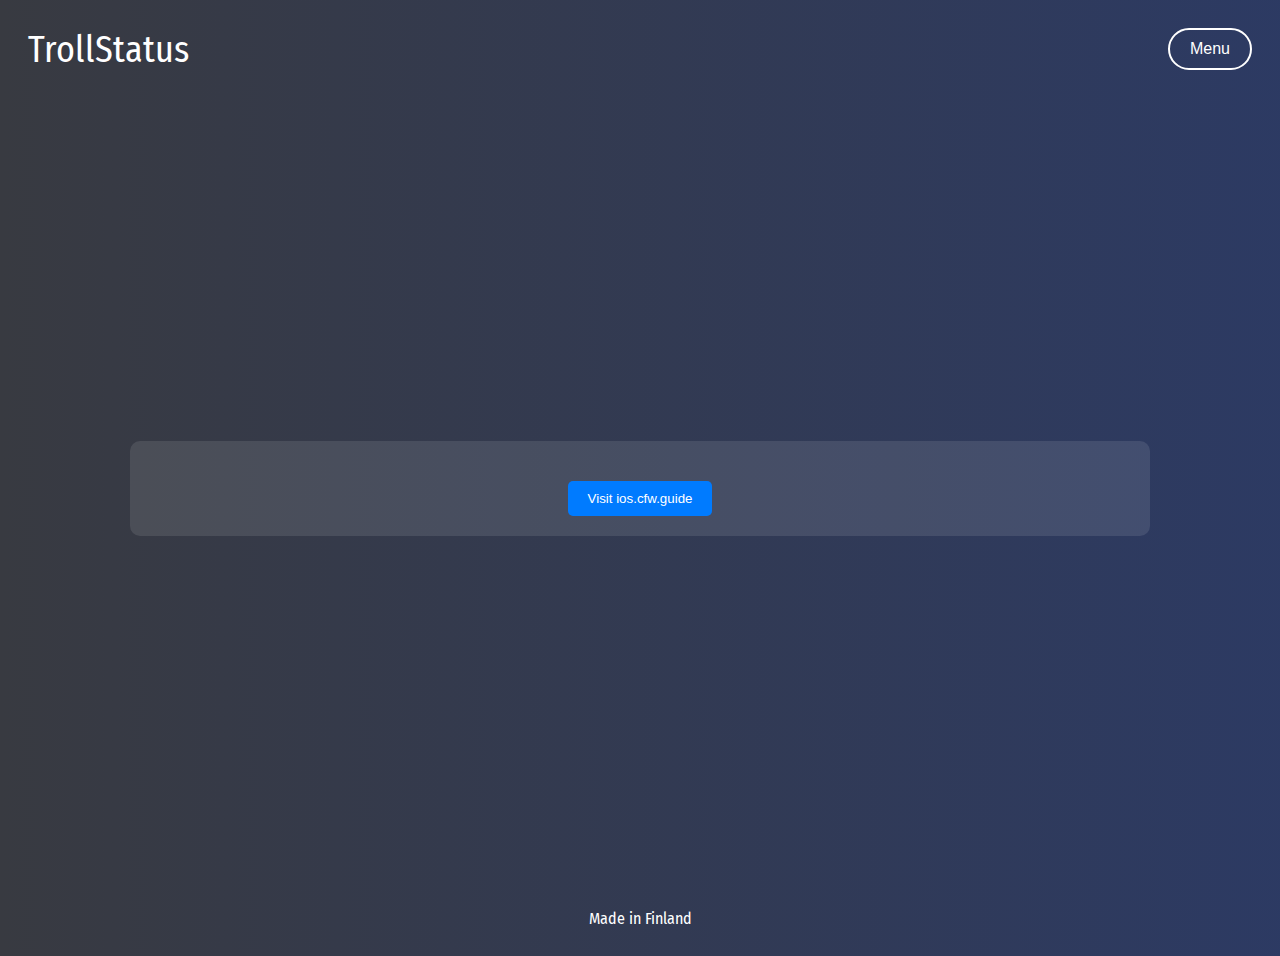
<file: index.html>
<!DOCTYPE html>
<html lang="en">
<head>
    <link rel="preconnect" href="https://fonts.googleapis.com">
    <link rel="preconnect" href="https://fonts.gstatic.com" crossorigin>
    <link href="https://fonts.googleapis.com/css2?family=Fira+Sans+Condensed:wght@100;200;300;400;500;700&display=swap" rel="stylesheet">
    <meta charset="UTF-8">
    <meta name="viewport" content="width=device-width, initial-scale=1.0">
    <title>TrollStatus</title>
    <style>
        body {
            background: linear-gradient(270deg, #0a3bc9, #383a41);
            background-size: 400% 400%; 
            animation: gradient 5s ease infinite;
            height: 100vh;
            display: flex;
            flex-direction: column; 
            justify-content: center;
            align-items: center;
            color: white;
            font-family: Fira Sans Condensed, sans-serif;
            position: relative;
            padding: 20px; 
        }
        #tintedBox {
            background-color: rgba(255, 255, 255, 0.1);
            border-radius: 10px;
            padding: 20px;
            text-align: center;
            margin-top: 20px;
            width: 80%;
        }
        #message {
            margin-top: 20px;
            transition: opacity 0.5s ease;
            opacity: 0;
            animation: fadeIn 0.5s forwards;
        }

        @keyframes gradient {
            0% { background-position: 0% 50%; }
            50% { background-position: 100% 50%; }
            100% { background-position: 0% 50%; }
        }

        @keyframes fadeIn {
            from { opacity: 0; }
            to { opacity: 1; }
        }

        .title {
            font-family: Fira Sans Condensed, sans-serif;
            font-size: 36px;
            margin-bottom: 20px;
            position: absolute;
            top: 20px;
            left: 20px;
        }
        #image {
            border-radius: 35%;
            width: 150px;
            height: 150px;
            display: none;
            margin-top: 20px;
        }
        .button-container {
            position: absolute;
            top: 20px;
            right: 20px;
        }
        .menu-button {
            background-color: transparent;
            border: 2px solid white;
            color: #ffffff;
            padding: 10px 20px;
            text-align: center;
            text-decoration: none;
            display: inline-block;
            font-size: 16px;
            transition: background-color 0.3s, color 0.3s;
            cursor: pointer;
            border-radius: 25px;
        }
        .menu-button:hover {
            background-color: white;
            color: #007BFF;
        }
        .footer-text {
            position: absolute;
            bottom: 20px;
            left: 50%;
            transform: translateX(-50%);
            text-align: center;
            color: white;
        }
        .visit-button {
            display: none;
            margin-top: 20px;
            padding: 10px 20px;
            background-color: #007BFF;
            color: white;
            border: none;
            border-radius: 5px;
            cursor: pointer;
           
            margin-left: auto;
            margin-right: auto;
            display: block;
        }
        .visit-button:hover {
            background-color: #0056b3;
        }
        .dropdown {
            display: none;
            position: absolute;
            background-color: white;
            border-radius: 5px;
            box-shadow: 0 8px 16px rgba(0,0,0,0.2);
            z-index: 1;
        }
        .dropdown.show {
            display: block;
        }
        .dropdown button {
            background-color: transparent;
            border: none;
            color: black;
            padding: 10px 20px;
            text-align: left;
            cursor: pointer;
            width: 100%;
        }
        .dropdown button:hover {
            background-color: #f1f1f1;
        }
    </style>
</head>
<body>
   <div class="title">TrollStatus</div>
    <div class="button-container">
        <button class="menu-button" onclick="toggleDropdown()">Menu</button>
        <div class="dropdown" id="dropdown">
            <button onclick="window.location.href='faq-page.html'">FAQ</button>
            <button onclick="window.location.href='credits.html'">Credits</button>
        </div>
    </div>
    
    <div id="tintedBox">
        <img id="image" alt="Trollface" />
        <div id="message"></div>
        <button id="visitButton" class="visit-button" onclick="window.location.href='https://ios.cfw.guide'">Visit ios.cfw.guide</button>
    </div>

    <div class="footer-text">Made in Finland</div>
    <script>
        function toggleDropdown() {
            const dropdown = document.getElementById('dropdown');
            dropdown.classList.toggle('show');
        }

        function detectIOSVersion() {
            setTimeout(() => {
                try {
                    const userAgent = navigator.userAgent;
                    let message = '';

                    if (/iPhone|iPad|iPod/.test(userAgent)) {
                        const match = userAgent.match(/OS (\d+)_?(\d+)?_?(\d+)?/);
                        if (match) {
                            const major = parseInt(match[1], 10);
                            const minor = parseInt(match[2] || 0, 10);
                            const patch = parseInt(match[3] || 0, 10);

                            if (major === 16 && minor <= 5) {
                                message = "Your device is on iOS 16.5 or lower, so it's jailbreak time! Check ios.cfw.guide for instructions.";
                                document.getElementById('image').src = 'Trollface.jpg';
                                document.getElementById('image').style.display = 'inline';
                            } else if (major === 16 && minor === 5 && patch <= 1) {
                                message = "NathanLR is the recommended tool for you, as you're on iOS 16.5.1";
                            } else if (major === 16 && minor === 6 && patch <= 1) {
                                message = "NathanLR is the recommended tool for you, as you're on iOS 16.6-16.6.1";
                            } else if (major === 16 && minor === 7 && patch <= 10) {
                                message = "You're on iOS 16.7-16.7.10, which is also jailbreakable if you're using a Checkm8 device!";
                            } else if (major > 16 || (major === 16 && minor > 7)) {
                                message = "Your iOS-version is too new to be jailbroken :(";
                            } else {
                                message = "Oops! Your device was not recognised";
                            }
                        } else {
                            message = "Oops! Your device is not an iPhone";
                        }
                    } else {
                        message = "You're not using an iOS device!";
                    }

                    document.getElementById('message').innerText = message;
                    document.getElementById('message').style.opacity = 1;
                    document.getElementById('visitButton').style.display = 'block';

                } catch (error) {
                    console.error("An error occurred while detecting the iOS version:", error);
                    document.getElementById('message').innerText = "An error occurred while detecting your device.";
                }
            }, 1500);
        }

        window.onload = detectIOSVersion;
    </script>
</body>
</html>
</file>
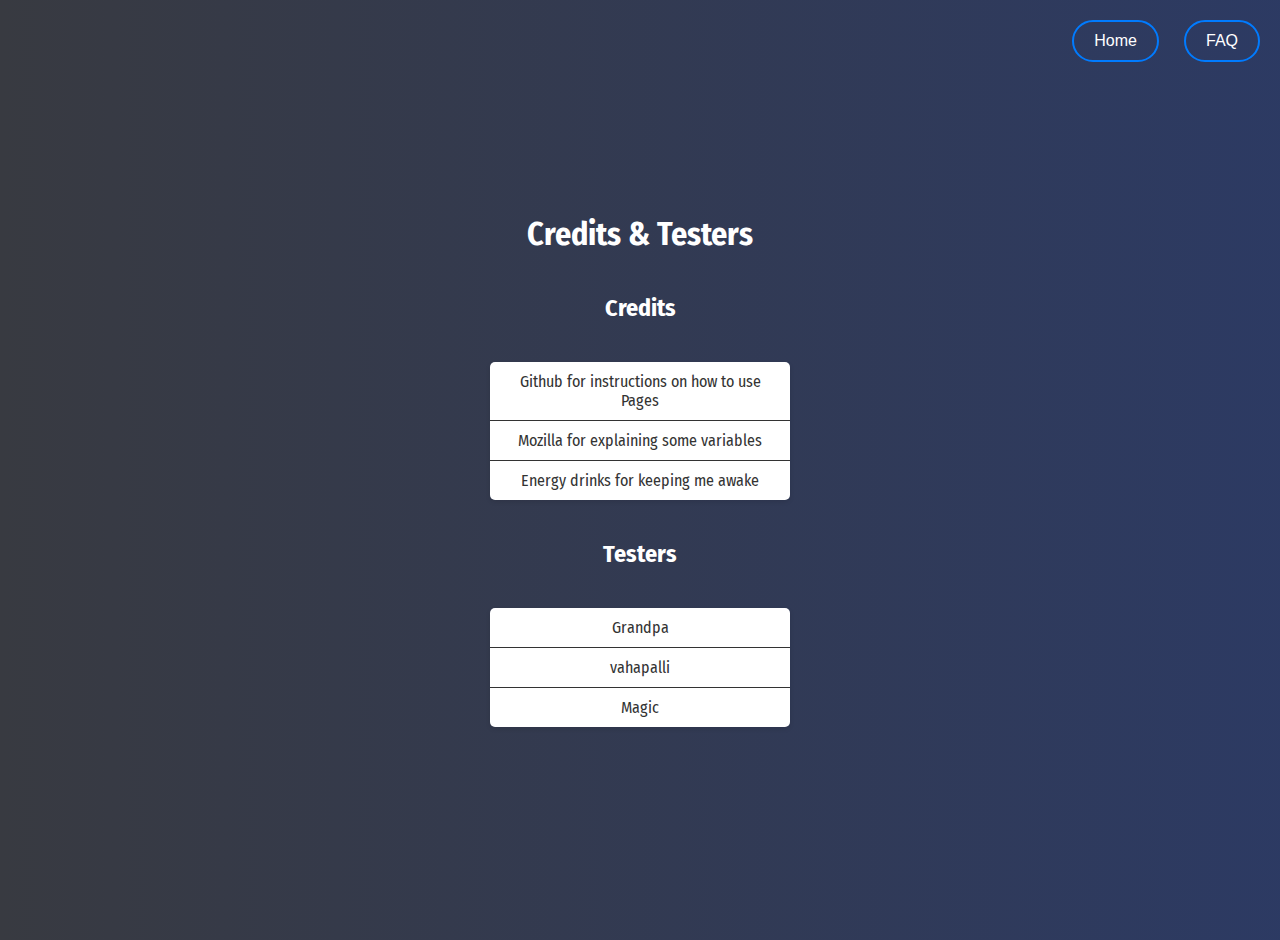
<file: credits.html>
<!DOCTYPE html>
<html lang="en">
<head>
    <link rel="preconnect" href="https://fonts.googleapis.com">
    <link rel="preconnect" href="https://fonts.gstatic.com" crossorigin>
    <link href="https://fonts.googleapis.com/css2?family=Fira+Sans+Condensed:wght@100;200;300;400;500;700&display=swap" rel="stylesheet">
    <meta charset="UTF-8">
    <meta name="viewport" content="width=device-width, initial-scale=1.0">
    <title>TrollStatus</title>
    <style>
        body {
            background: linear-gradient(270deg, #0a3bc9, #383a41);
            background-size: 400% 400%; 
            animation: gradient 5s ease infinite;
            height: 100vh;
            display: flex;
            flex-direction: column; 
            justify-content: center; 
            align-items: center; 
            color: white;
            font-family: Fira Sans Condensed, sans-serif;
            position: relative;
            margin: 0;
            padding: 20px;
        }

        @keyframes gradient {
            0% { background-position: 0% 50%; }
            50% { background-position: 100% 50%; }
            100% { background-position: 0% 50%; }
        }

         .button-container {
        display: flex;
        gap: 25px;
        position: absolute; 
        top: 20px; 
        right: 20px; 
    }
         .home-button {
            background-color: transparent;
            border: 2px solid #007BFF;
            color: #ffffff;
            padding: 10px 20px;
            text-align: center;
            text-decoration: none;
            display: inline-block;
            font-size: 16px;
            transition: background-color 0.3s, color 0.3s;
            cursor: pointer;
            border-radius: 25px;
        }

        .home-button:hover {
            background-color: white;
            color: #007BFF;
        }
         
        h1 {
            text-align: center;
            color: #ffffff;
        }
        
        .credits-list, .testers-list {
            list-style-type: none;
            padding: 0;
            margin: 20px 0;
            background: #ffffff;
            border-radius: 5px;
            box-shadow: 0 2px 5px rgba(0, 0, 0, 0.1);
            width: 300px;
        }
        
        .credits-list li, .testers-list li {
            padding: 10px;
            border-bottom: 1px solid #333;
            color: #333;
            text-align: center;
        }
        
        .credits-list li:last-child, .testers-list li:last-child {
            border-bottom: none;
        }
    </style>
</head>
<body>
    <h1>Credits & Testers</h1>

    <h2>Credits</h2>
    <ul class="credits-list">
        <li>Github for instructions on how to use Pages</li>
        <li>Mozilla for explaining some variables</li>
        <li>Energy drinks for keeping me awake</li>
    </ul>

    <h2>Testers</h2>
    <ul class="testers-list">
        <li>Grandpa</li>
        <li>vahapalli</li>
        <li>Magic</li>
    </ul>
 <div class="button-container">
        <button class="home-button" onclick="window.location.href='index.html'">Home</button>
        <button class="home-button" style="top: 70px;" onclick="window.location.href='faq-page.html'">FAQ</button>
    </div>
</body>
</html>
</file>
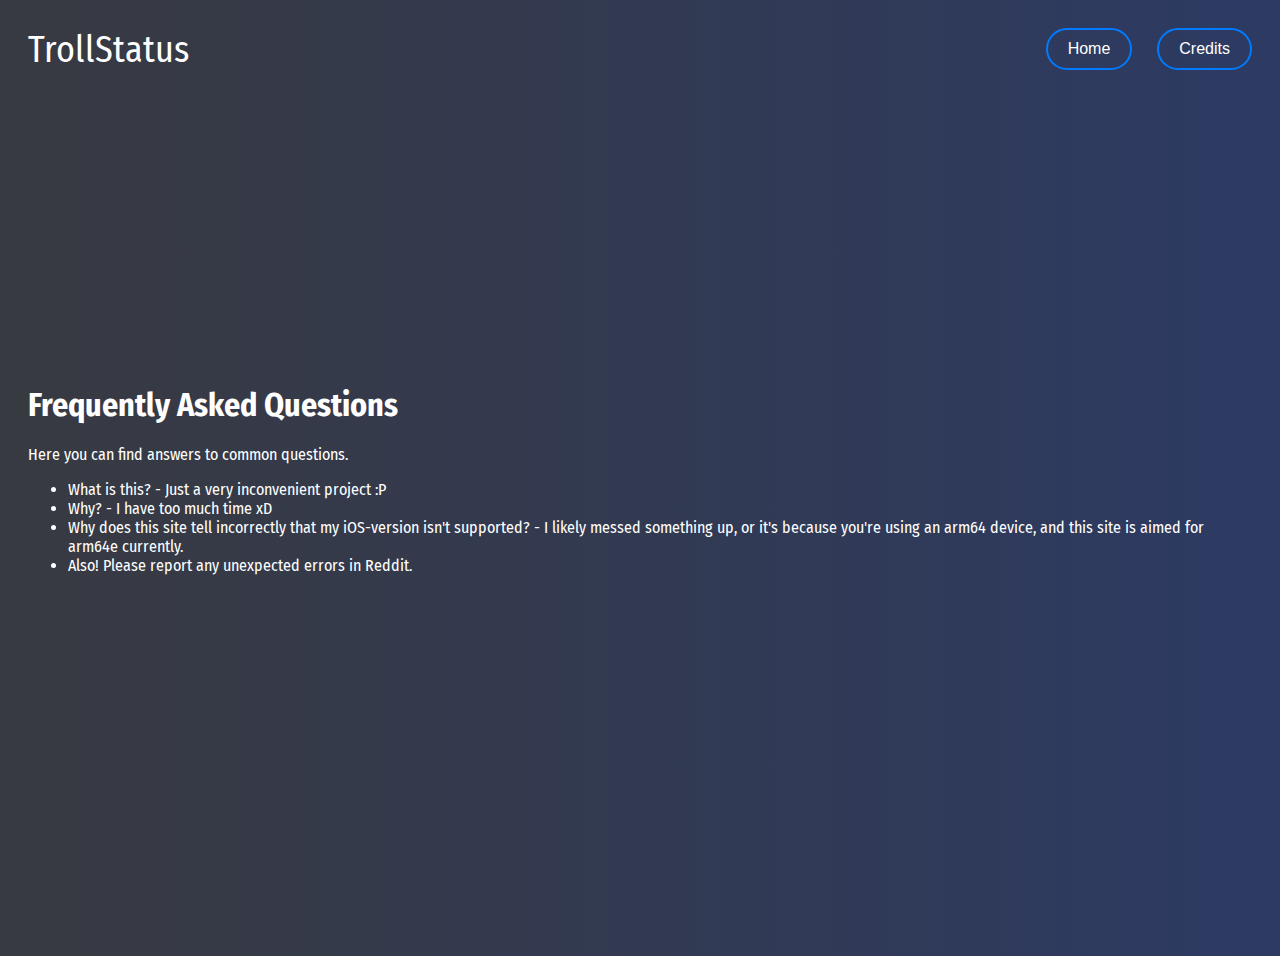
<file: faq-page.html>
<!DOCTYPE html>
<html lang="en">
<head>
    <link rel="preconnect" href="https://fonts.googleapis.com">
    <link rel="preconnect" href="https://fonts.gstatic.com" crossorigin>
    <link href="https://fonts.googleapis.com/css2?family=Fira+Sans+Condensed:wght@100;200;300;400;500;700&display=swap" rel="stylesheet">
    <meta charset="UTF-8">
    <meta name="viewport" content="width=device-width, initial-scale=1.0">
    <title>FAQ</title>
    <style>
        body {
            background: linear-gradient(270deg, #0a3bc9, #383a41);
            background-size: 400% 400%; 
            animation: gradient 5s ease infinite;
            height: 100vh;
            display: flex;
            flex-direction: column; 
            justify-content: center;
            align-items: center; 
            color: white;
            font-family: Fira Sans Condensed, sans-serif;
            position: relative;
            padding: 20px; 
        }
        .title {
            font-family: Fira Sans Condensed, sans-serif;
            font-size: 36px;
            margin-bottom: 20px;
            position: absolute;
            top: 20px;
            left: 20px;
        }

        .button-container {
            display: flex;
            gap: 25px;
            position: absolute; 
            top: 20px; 
            right: 20px; 
        }

        @keyframes gradient {
            0% { background-position: 0% 50%; }
            50% { background-position: 100% 50%; }
            100% { background-position: 0% 50%; }
        }

        .home-button {
            background-color: transparent;
            border: 2px solid #007BFF;
            color: #ffffff;
            padding: 10px 20px;
            text-align: center;
            text-decoration: none;
            display: inline-block;
            font-size: 16px;
            transition: background-color 0.3s, color 0.3s;
            cursor: pointer;
            border-radius: 25px;
        }

        .home-button:hover {
            background-color: white;
            color: #007BFF;
        }
    </style>
</head>
<body>

    <div class="faq-section">
        <h1>Frequently Asked Questions</h1>
        <p>Here you can find answers to common questions.</p>
        <ul>
            <li>What is this? - Just a very inconvenient project :P</li>
            <li>Why? - I have too much time xD</li>
            <li>Why does this site tell incorrectly that my iOS-version isn't supported? - I likely messed something up, or it's because you're using an arm64 device, and this site is aimed for arm64e currently.</li>
            <li>Also! Please report any unexpected errors in Reddit.</li>
        </ul>
    </div>
 
    <div class="button-container">
        <button class="home-button" onclick="window.location.href='index.html'">Home</button>
        <button class="home-button" style="top: 70px;" onclick="window.location.href='credits.html'">Credits</button>
    </div>
    <div class="title">TrollStatus</div>
</body>
</html>
</file>
